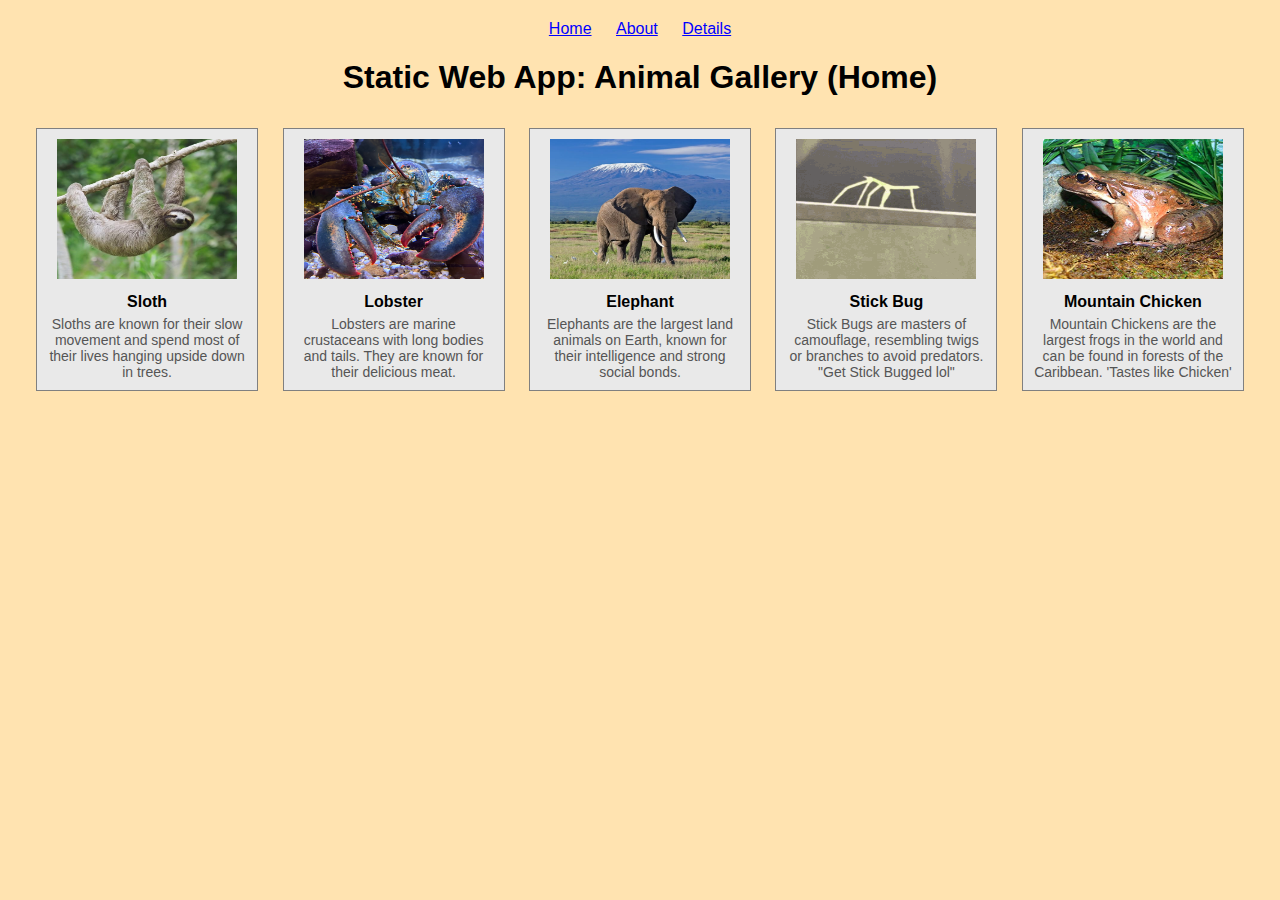
<file: index.html>
<!DOCTYPE html>
<html lang="en">
<head>
    <meta charset="UTF-8">
    <title>Animal Gallery Home</title>
    <link rel="stylesheet" href="styles.css">
</head>
<body>
    <nav>
        <a href="index.html">Home</a>
        <a href="about.html">About</a>
        <a href="details.html">Details</a>
    </nav>
    <h1>Static Web App: Animal Gallery (Home)</h1>
    <div class="gallery">
        <div class="animal-card" onclick="window.location.href='details.html'">
            <img src="Animal Pictures/Speedy.png" alt="Sloth">
            <div class="animal-name">Sloth</div>
            <div class="animal-description">Sloths are known for their slow movement and spend most of their lives hanging upside down in trees.</div>
        </div>
        <div class="animal-card" onclick="window.location.href='details.html'">
            <img src="Animal Pictures/Clawdia.png" alt="Lobster">
            <div class="animal-name">Lobster</div>
            <div class="animal-description">Lobsters are marine crustaceans with long bodies and tails. They are known for their delicious meat.</div>
        </div>
        <div class="animal-card" onclick="window.location.href='details.html'">
            <img src="Animal Pictures/Ivor.png" alt="Elephant">
            <div class="animal-name">Elephant</div>
            <div class="animal-description">Elephants are the largest land animals on Earth, known for their intelligence and strong social bonds.</div>
        </div>
        <div class="animal-card" onclick="window.location.href='https://www.youtube.com/watch?v=fC7oUOUEEi4'">
            <img src="Animal Pictures/stick-bug-stick-bugged.gif" alt="Stick Bug">
            <div class="animal-name">Stick Bug</div>
            <div class="animal-description">Stick Bugs are masters of camouflage, resembling twigs or branches to avoid predators. "Get Stick Bugged lol"</div>
        </div>
        <div class="animal-card" onclick="window.location.href='details.html'">
            <img src="Animal Pictures/Cluck.png" alt="Mountain Chicken">
            <div class="animal-name">Mountain Chicken</div>
            <div class="animal-description">Mountain Chickens are the largest frogs in the world and can be found in forests of the Caribbean. 'Tastes like Chicken'</div>
        </div>
    </div>
</body>
</html>
</file>
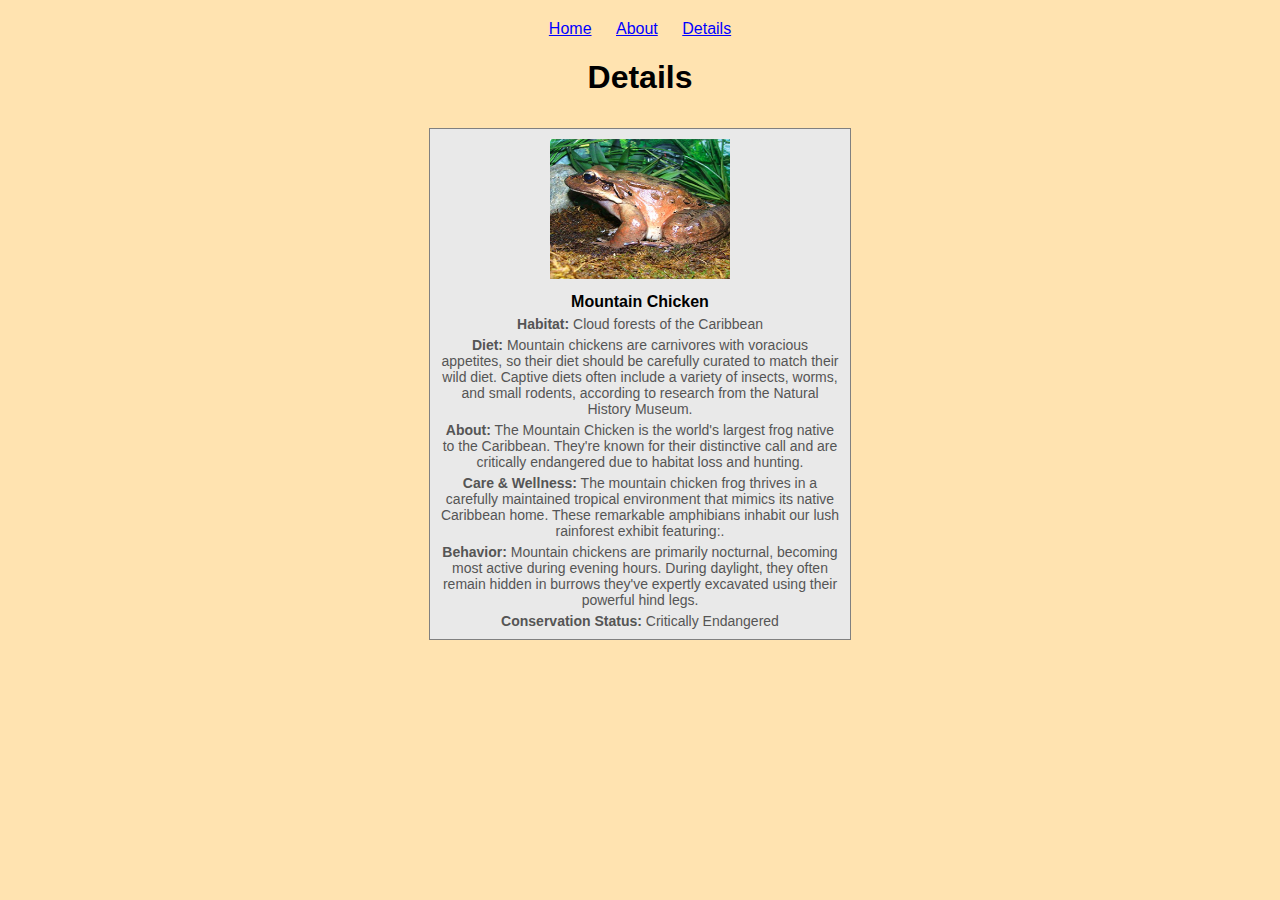
<file: details.html>
<!DOCTYPE html>
<html lang="en">
<head>
    <meta charset="UTF-8">
    <title>Animal Gallery Details</title>
    <link rel="stylesheet" href="styles.css">
</head>
<body>
    <nav>
        <a href="index.html">Home</a>
        <a href="about.html">About</a>
        <a href="details.html">Details</a>
    </nav>
    <h1>Details</h1>
    <div class="gallery">
        <div class="animal-card-double" onclick="window.location.href='details.html'">
            <img src="Animal Pictures/Cluck.png" alt="Mountain Chicken">
            <div class="animal-name">Mountain Chicken</div>
            <div class="animal-description"><b>Habitat:</b> 
                Cloud forests of the Caribbean</div>
            <div class="animal-description"><b>Diet: </b> 
                Mountain chickens are carnivores with voracious appetites, 
                so their diet should be carefully curated to match their wild diet. 
                Captive diets often include a variety of insects, worms, and small rodents, 
                according to research from the Natural History Museum. </div>
            <div class="animal-description"><b>About:</b> 
                The Mountain Chicken is the world's largest frog native to the Caribbean. 
                They're known for their distinctive call and are critically endangered due to habitat loss and hunting.</div>
            <div class="animal-description"><b>Care & Wellness:</b> 
                The mountain chicken frog thrives in a carefully maintained tropical environment that mimics its native Caribbean home. 
                These remarkable amphibians inhabit our lush rainforest exhibit featuring:.</div>
            <div class="animal-description"><b>Behavior:</b> 
                Mountain chickens are primarily nocturnal, becoming most active during evening hours. 
                During daylight, they often remain hidden in burrows they've expertly excavated using their powerful hind legs.</div>
            <div class="animal-description"><b>Conservation Status:</b> 
                Critically Endangered</div>
        </div>
    </div>
</body>
</html>
</file>
<file: styles.css>
body {
    font-family: Arial, sans-serif;
    margin: 20px;
    background: #ffe3b0;
}
nav {
    text-align: center;
    margin-bottom: 20px;
}
nav a {
    margin: 0 10px;
    color: blue;
}
h1 {
    text-align: center;
}
.gallery {
    text-align: center;
}
.animal-card-double {
    background: #e9e9e9;
    border: 1px solid gray;
    display: inline-block;
    margin: 10px;
    padding: 10px;
    width: 400px;
}
.animal-card {
    background: #e9e9e9;
    border: 1px solid gray;
    display: inline-block;
    margin: 10px;
    padding: 10px;
    width: 200px;
}
.animal-card-double img {
    width: 180px;
    height: 140px;
}
.animal-card img {
    width: 180px;
    height: 140px;
}
.animal-name {
    margin-top: 10px;
    font-weight: bold;
}
.animal-description {
    margin-top: 5px;
    font-size: 14px;
    color: #555;
}
</file>
